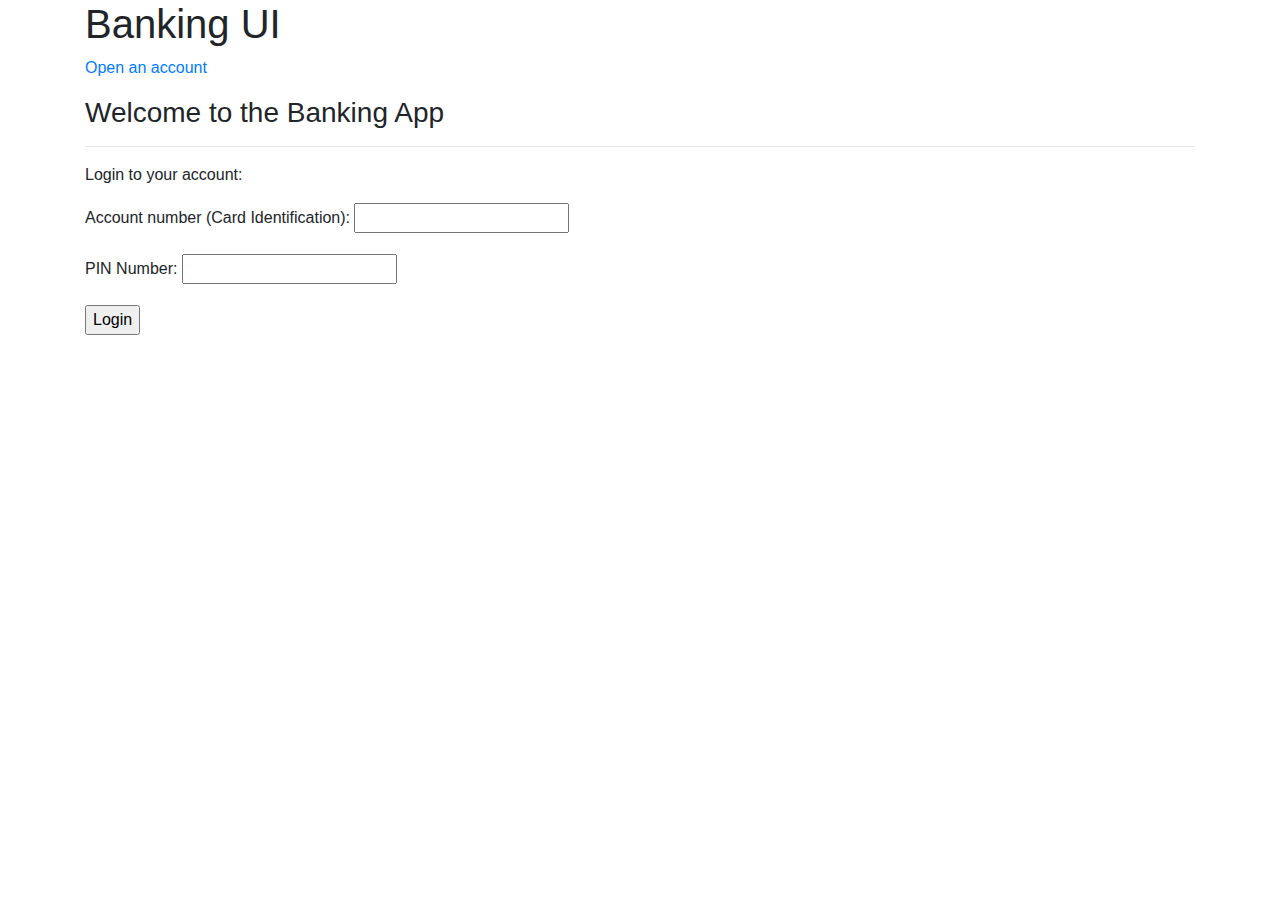
<file: src/main/resources/templates/index.html>
<!doctype html>
<html>
<head>
	<title>Banking App</title>
	<meta name="viewport" content="width=device-width, initial-scale=1, shrink-to-fit=no">
	<link href="https://stackpath.bootstrapcdn.com/bootstrap/4.3.1/css/bootstrap.min.css" rel="stylesheet" 
			integrity="sha384-ggOyR0iXCbMQv3Xipma34MD+dH/1fQ784/j6cY/iJTQUOhcWr7x9JvoRxT2MZw1T" crossorigin="anonymous">
	<link th:href="@{/css/style.css}" rel="stylesheet">
</head>
<body>
	<div class="container">
		<h1>Banking UI</h1>
		<div class="menu_actions"><a href="/register">Open an account</a></div>
		<p>
		<div class="bank_content">
			<h3>Welcome to the Banking App</h3>
			<hr>
			<p>Login to your account:</p>
			<form action="#" th:action="@{/auth}" th:object="${userForm}" method="post">
				<p><label>Account number (Card Identification): </label>
				<input type="text" name="cardId" th:field="*{cardId}">
				<p><label>PIN Number: </label>
				<input type="password" name="pin" th:field="*{pin}">
				<p><input type="submit" value="Login">
			</form>
		</div>
	</div>
</body>
</html>
</file>
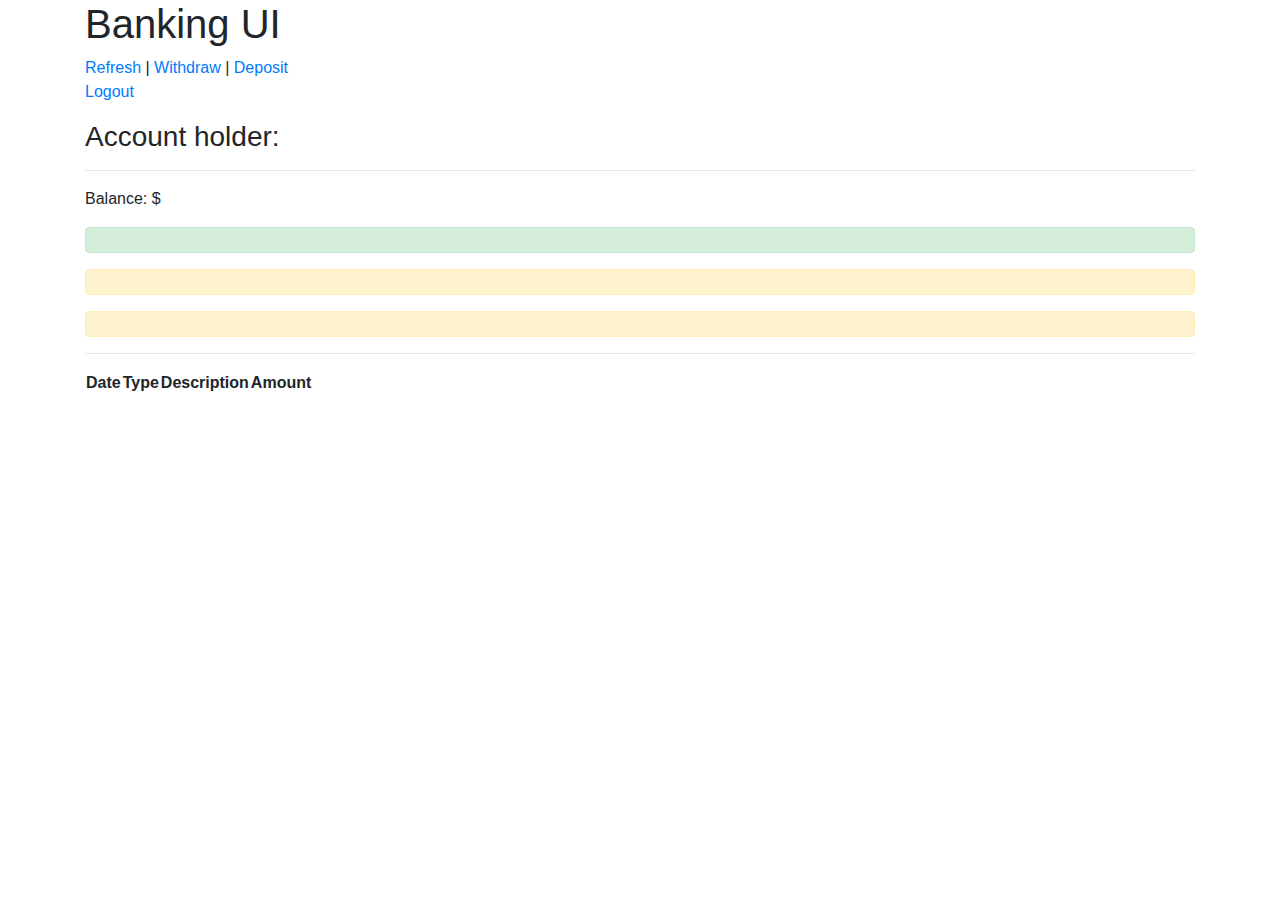
<file: src/main/resources/templates/account.html>
<!doctype html>
<html>
<head>
	<title>Banking App</title>
	<meta name="viewport" content="width=device-width, initial-scale=1, shrink-to-fit=no">
	<link href="https://stackpath.bootstrapcdn.com/bootstrap/4.3.1/css/bootstrap.min.css" rel="stylesheet" 
			integrity="sha384-ggOyR0iXCbMQv3Xipma34MD+dH/1fQ784/j6cY/iJTQUOhcWr7x9JvoRxT2MZw1T" crossorigin="anonymous">
	<link th:href="@{/css/style.css}" rel="stylesheet">
</head>
<body>
	<div class="container">
		<h1>Banking UI</h1>
		<div class="menu_actions"><a href="/accounts">Refresh</a> | <a href="/withdraw">Withdraw</a> | <a href="/deposit">Deposit</a></div>
		<div class="menu_logout"><a href="/logout">Logout</a></div>
		<p>
		<div class="bank_content">
			<h3>Account holder: <b th:text="${userName}"></b></h3>
			<hr>
			<p>Balance: $<b th:text="${balance}"></b></p>
			
			<div th:if="${success != null}">
			   <div class="alert alert-success" role="alert" th:text="${success}"></div>
			</div>
			<div th:if="${no_withdraw != null}">
			   <div class="alert alert-warning" role="alert" th:text="${no_withdraw}"></div>
			</div>
			<div th:if="${no_deposit != null}">
			   <div class="alert alert-warning" role="alert" th:text="${no_deposit}"></div>
			</div>
			
			<hr>
			<table id="transactionsList">
			    <thead>
			        <tr>
			            <th>Date</th>
			            <th>Type</th>
			            <th>Description</th>
			            <th>Amount</th>
			        </tr>
			    </thead>
			    <tbody>
			        <tr th:each="transaction : ${listTransactions}">
			            <td th:text="${transaction.date}"></td>
			            <td th:text="${transaction.type}"></td>
			            <td th:text="${transaction.description}"></td>
			            <td th:text="${transaction.amount}"></td>
			        </tr>
			    </tbody>
			</table>
			<p>
		</div>
	</div>
</body>
</html>
</file>
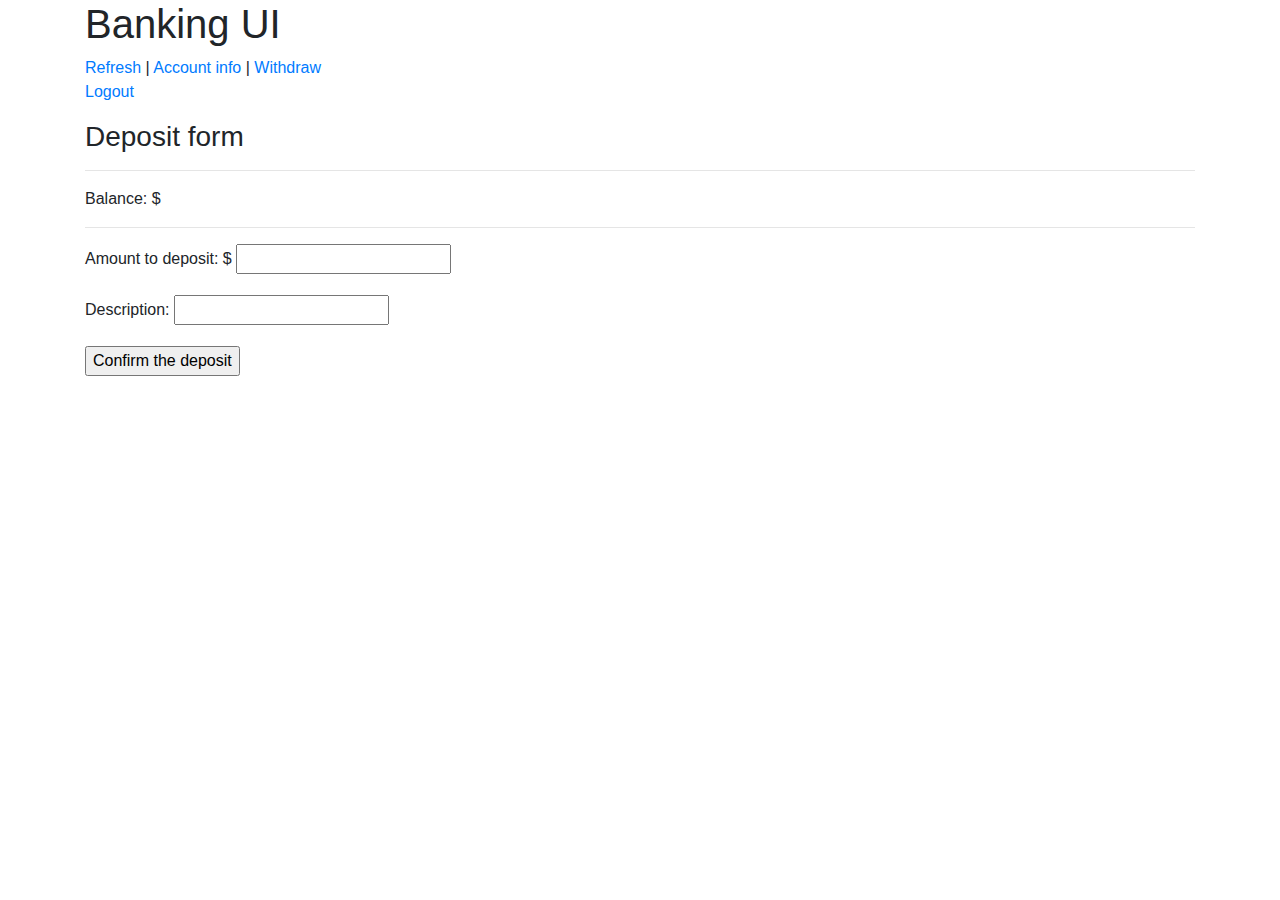
<file: src/main/resources/templates/deposit.html>
<!doctype html>
<html>
<head>
	<title>Banking App</title>
	<meta name="viewport" content="width=device-width, initial-scale=1, shrink-to-fit=no">
	<link href="https://stackpath.bootstrapcdn.com/bootstrap/4.3.1/css/bootstrap.min.css" rel="stylesheet" 
			integrity="sha384-ggOyR0iXCbMQv3Xipma34MD+dH/1fQ784/j6cY/iJTQUOhcWr7x9JvoRxT2MZw1T" crossorigin="anonymous">
	<link th:href="@{/css/style.css}" rel="stylesheet">
</head>
<body>
	<div class="container">
		<h1>Banking UI</h1>
		<div class="menu_actions"><a href="/deposit">Refresh</a> | <a href="/accounts">Account info</a> | <a href="/withdraw">Withdraw</a></div>
		<div class="menu_logout"><a href="/logout">Logout</a></div>
		<p>
		<div class="bank_content">
			<h3>Deposit form</h3>
			<hr>
			<p>Balance: $<b th:text="${balance}"></b></p>
			<hr>
			<form action="#" th:action="@{/deposit}" th:object="${depositForm}" method="post">
				<p><label>Amount to deposit: $</label>
				<input type="text" name="amount" th:field="*{amount}">
				<p><label>Description: </label>
				<input type="text" name="description" th:field="*{description}">
				<p><input type="submit" value="Confirm the deposit">
			</form>
			<p>
		</div>
	</div>
</body>
</html>
</file>
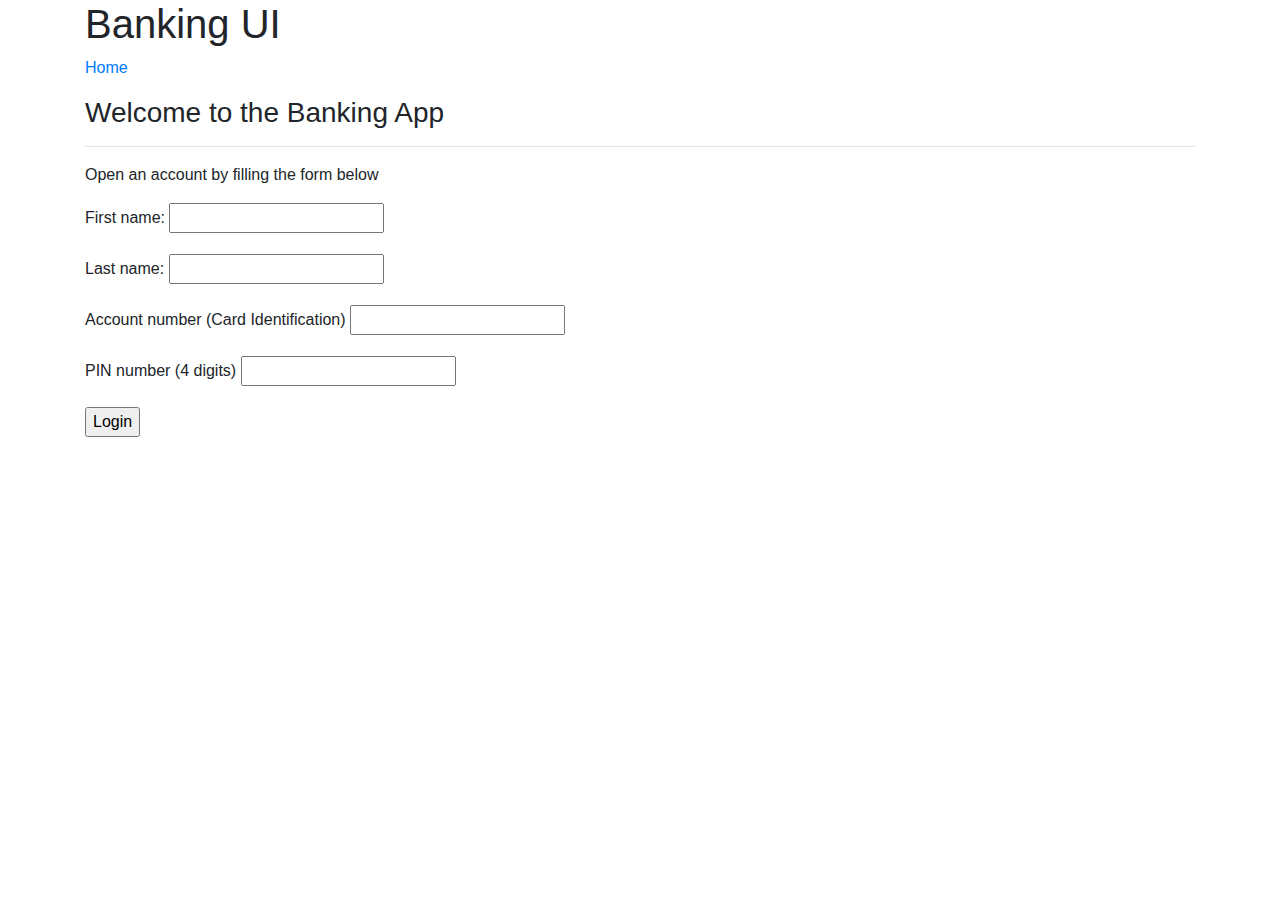
<file: src/main/resources/templates/register.html>
<!doctype html>
<html>
<head>
	<title>Banking App</title>
	<meta name="viewport" content="width=device-width, initial-scale=1, shrink-to-fit=no">
	<link href="https://stackpath.bootstrapcdn.com/bootstrap/4.3.1/css/bootstrap.min.css" rel="stylesheet" 
			integrity="sha384-ggOyR0iXCbMQv3Xipma34MD+dH/1fQ784/j6cY/iJTQUOhcWr7x9JvoRxT2MZw1T" crossorigin="anonymous">
	<link th:href="@{/css/style.css}" rel="stylesheet">
</head>
<body>
	<div class="container">
		<h1>Banking UI</h1>
		<div class="menu_actions"><a href="/">Home</a></div>
		<p>
		<div class="bank_content">
			<h3>Welcome to the Banking App</h3>
			<hr>
			<p>Open an account by filling the form below</p>
			<form action="#" th:action="@{/register}" th:object="${newUserForm}" method="post">
				<p><label>First name: </label>
				<input type="text" name="firstName" th:field="*{firstName}">
				<p><label>Last name: </label>
				<input type="text" name="lastName" th:field="*{lastName}">
				<p><label>Account number (Card Identification)</label>
				<input type="text" name="cardId" th:field="*{cardId}">
				<p><label>PIN number (4 digits)</label>
				<input type="password" name="pin" th:field="*{pin}">
				<p><input type="submit" value="Login">
			</form>
		</div>
	</div>
</body>
</html>
</file>
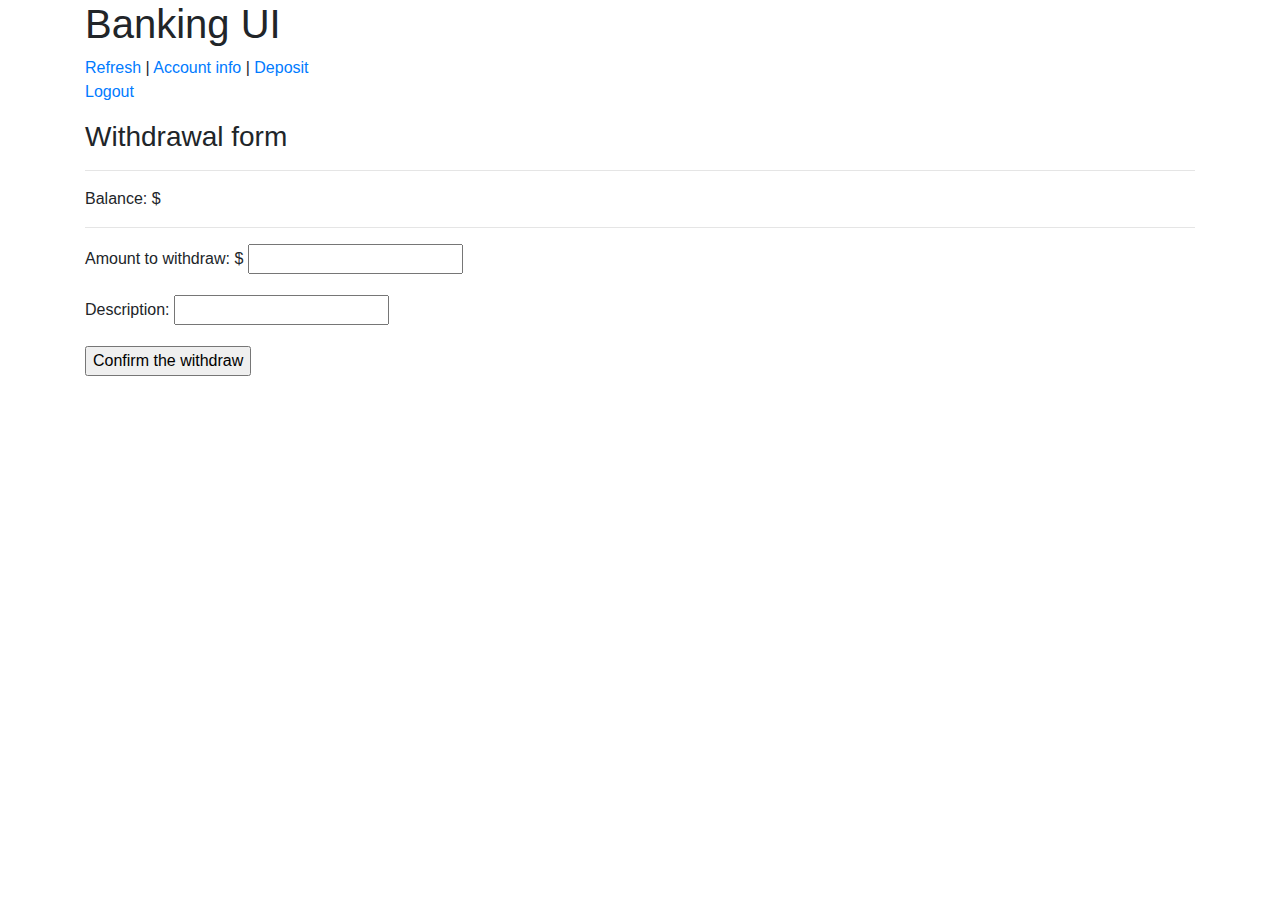
<file: src/main/resources/templates/withdraw.html>
<!doctype html>
<html>
<head>
	<title>Banking App</title>
	<meta name="viewport" content="width=device-width, initial-scale=1, shrink-to-fit=no">
	<link href="https://stackpath.bootstrapcdn.com/bootstrap/4.3.1/css/bootstrap.min.css" rel="stylesheet" 
			integrity="sha384-ggOyR0iXCbMQv3Xipma34MD+dH/1fQ784/j6cY/iJTQUOhcWr7x9JvoRxT2MZw1T" crossorigin="anonymous">
	<link th:href="@{/css/style.css}" rel="stylesheet">
</head>
<body>
	<div class="container">
		<h1>Banking UI</h1>
		<div class="menu_actions"><a href="/withdraw">Refresh</a> | <a href="/accounts">Account info</a> | <a href="/deposit">Deposit</a></div>
		<div class="menu_logout"><a href="/logout">Logout</a></div>
		<p>
		<div class="bank_content">
			<h3>Withdrawal form</h3>
			<hr>
			<p>Balance: $<b th:text="${balance}"></b></p>
			<hr>
			<form action="#" th:action="@{/withdraw}" th:object="${withdrawForm}" method="post">
				<p><label>Amount to withdraw: $</label>
				<input type="text" name="amount" th:field="*{amount}">
				<p><label>Description: </label>
				<input type="text" name="description" th:field="*{description}">
				<p><input type="submit" value="Confirm the withdraw">
			</form>
			<p>
		</div>
	</div>
</body>
</html>
</file>
